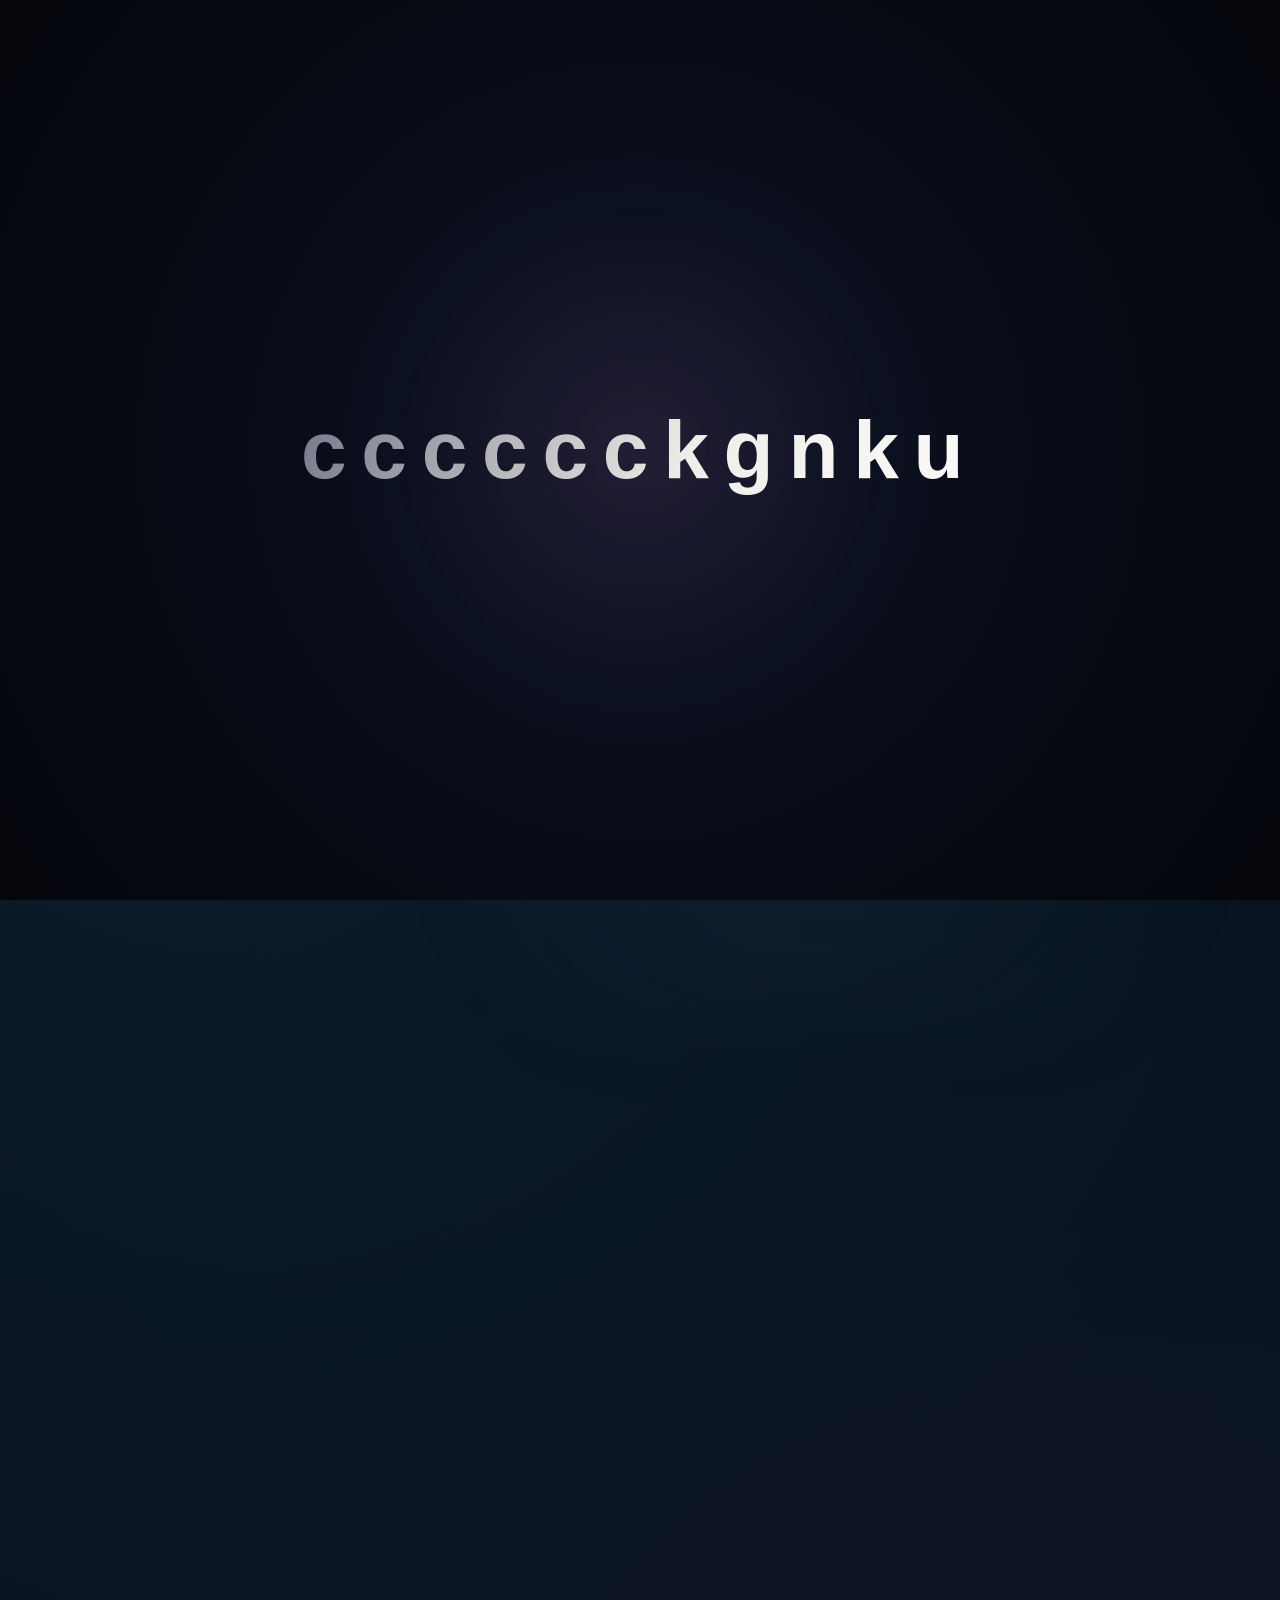
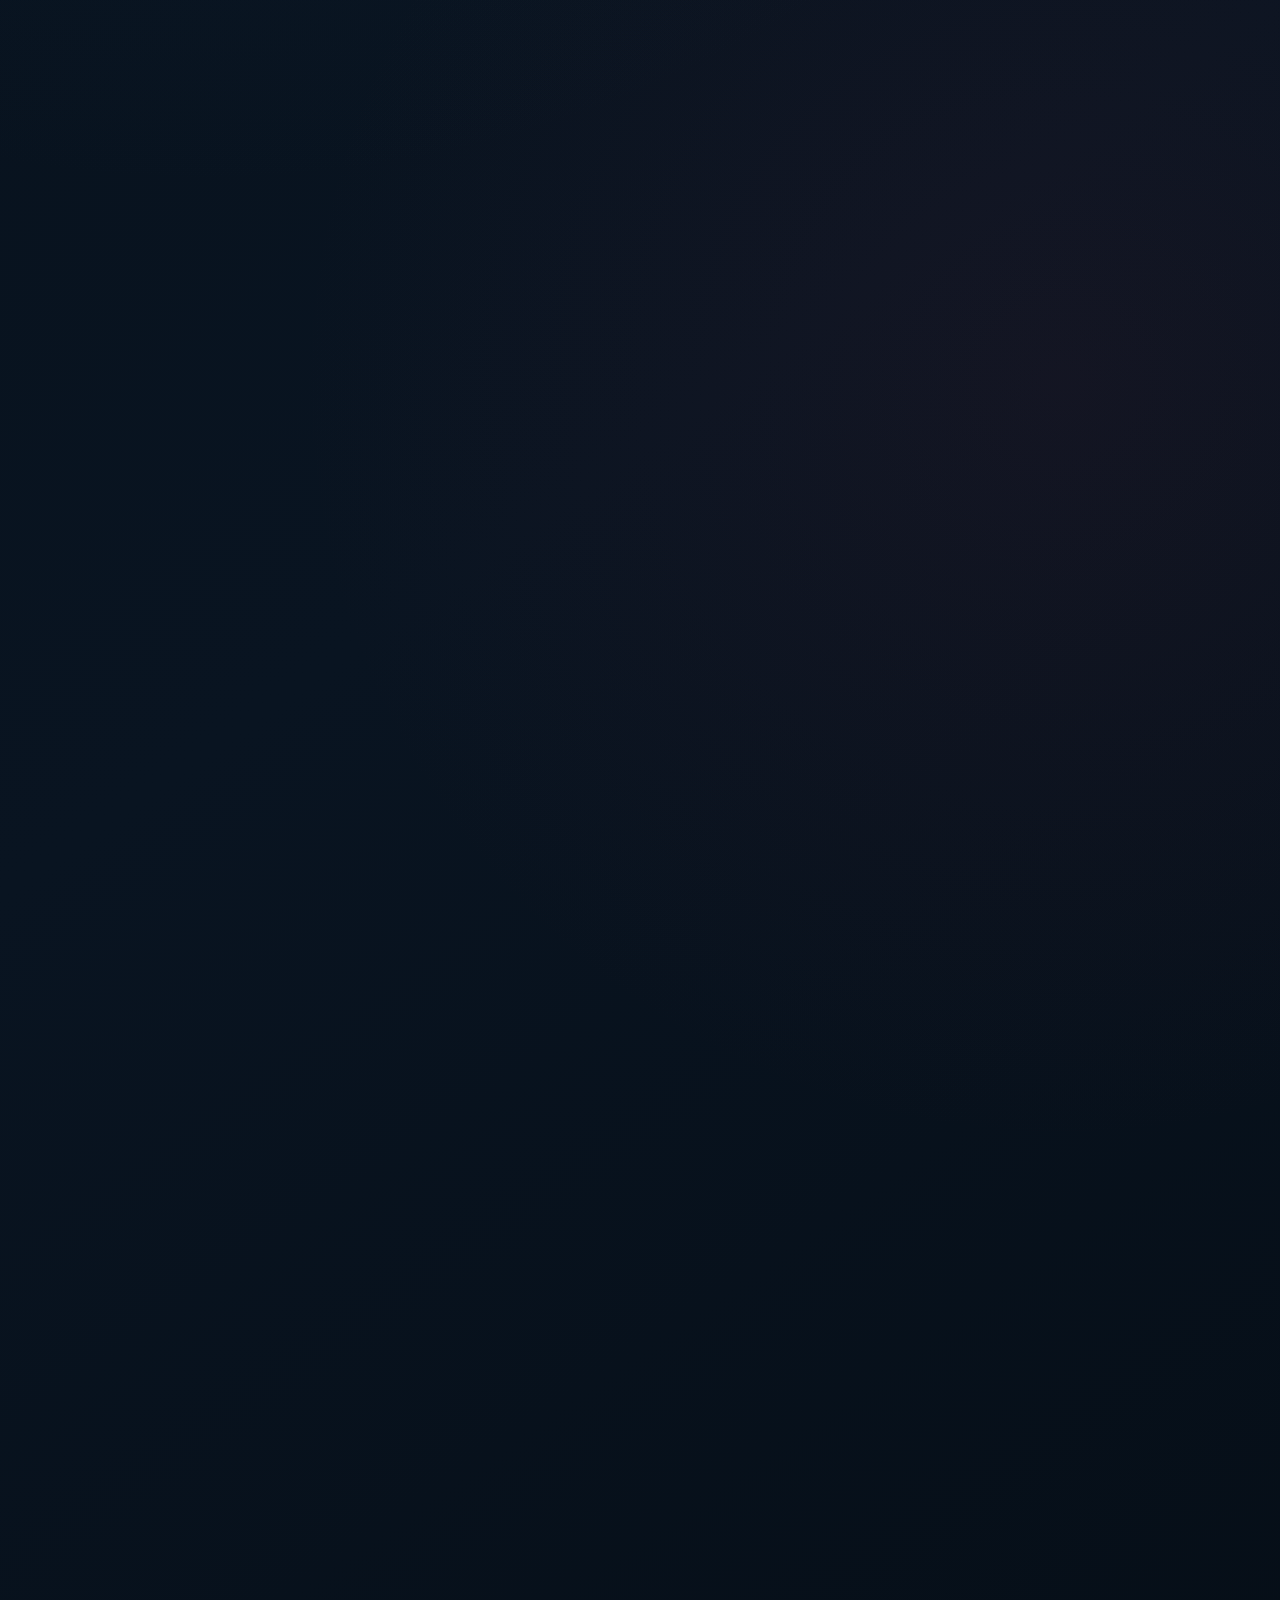
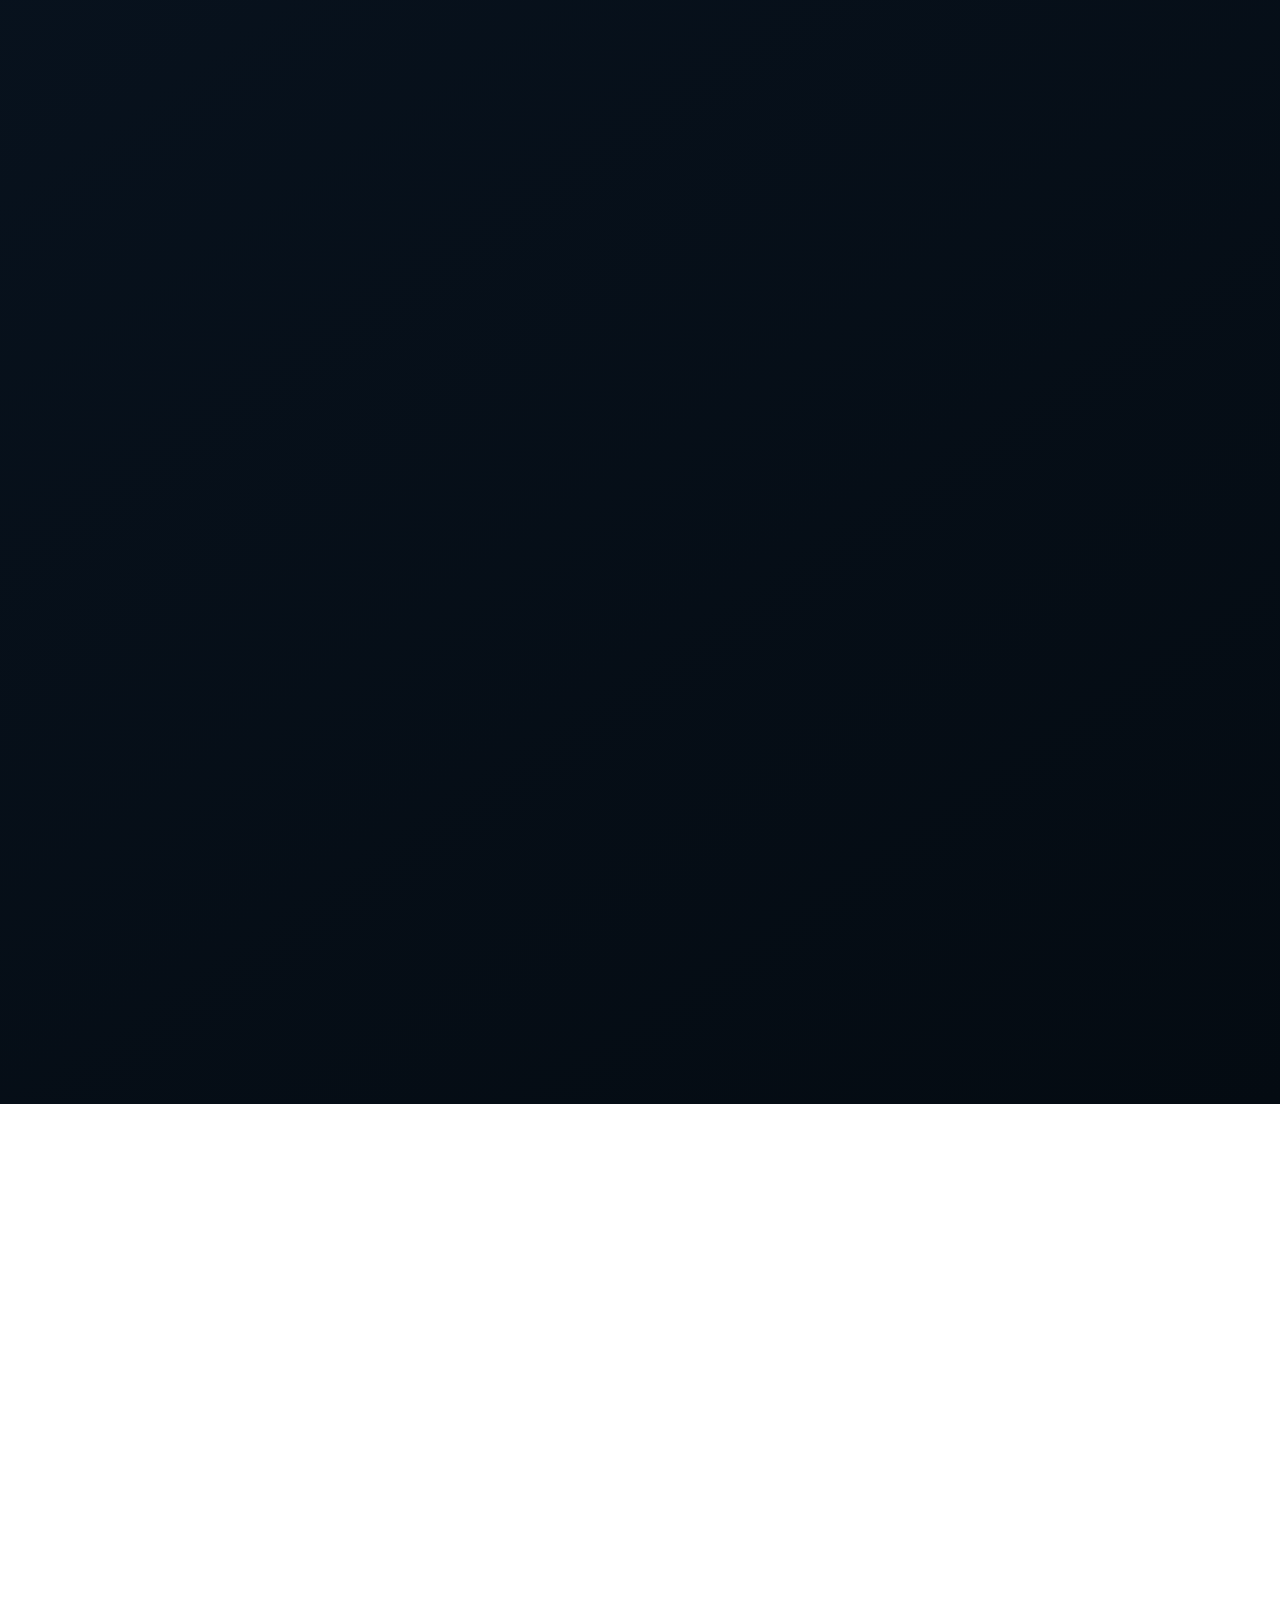
<file: index.html>
<!DOCTYPE html>
<html lang="zh-CN">
<head>
<meta charset="UTF-8">
<meta name="viewport" content="width=device-width, initial-scale=1, maximum-scale=1, minimum-scale=1, user-scalable=no, viewport-fit=cover">
<title>cccccckgnku</title>
<meta name="description" content="cccccckgnku — Personal Website">
<meta name="theme-color" content="#07111c">

<style>
:root{
  --bg:#06101a;
  --bg2:#0a1726;
  --ink:#f0eee8;
  --soft:#b9b6b1;
  --dim:#737d88;
  --red:#a92d49;
  --red2:#c13b58;
  --blue:#284b70;
  --line:rgba(240,238,232,.11);
}

*{box-sizing:border-box;margin:0;padding:0}
html{
  scroll-behavior:smooth;
  width:100%;
  max-width:100%;
  overflow-x:hidden;
  -webkit-text-size-adjust:100%;
  text-size-adjust:100%;
}
body{
  min-height:100vh;
  width:100%;
  max-width:100%;
  overflow-x:hidden;
  overscroll-behavior-x:none;
  touch-action:pan-y;
  -webkit-text-size-adjust:100%;
  color:var(--ink);
  background:
    radial-gradient(circle at 16% 15%,rgba(39,73,108,.18),transparent 30%),
    radial-gradient(circle at 83% 46%,rgba(117,39,61,.10),transparent 30%),
    linear-gradient(145deg,#06101a,#091421 48%,#040b12);
  font-family:-apple-system,BlinkMacSystemFont,"Segoe UI","Noto Sans SC",sans-serif;
}
body::before{
  content:"";
  position:fixed;
  inset:-15%;
  z-index:-2;
  pointer-events:none;
  background:
    radial-gradient(circle at 20% 25%,rgba(81,113,151,.13),transparent 23%),
    radial-gradient(circle at 76% 26%,rgba(215,221,229,.045),transparent 19%),
    radial-gradient(circle at 61% 79%,rgba(47,72,105,.14),transparent 29%);
  filter:blur(42px);
  animation:ambient 20s ease-in-out infinite alternate;
}
body::after{
  content:"";
  position:fixed;
  inset:0;
  z-index:-1;
  pointer-events:none;
  opacity:.16;
  background-image:
    linear-gradient(rgba(255,255,255,.018) 1px,transparent 1px),
    linear-gradient(90deg,rgba(255,255,255,.018) 1px,transparent 1px);
  background-size:72px 72px;
  mask-image:radial-gradient(ellipse at center,#000 10%,transparent 82%);
}
@keyframes ambient{
  0%{transform:translate(-2%,0) scale(1)}
  50%{transform:translate(2%,-1%) scale(1.04)}
  100%{transform:translate(-1%,2%) scale(1.02)}
}

/* =========================================================
   BOOT SCREEN — 保留原有加载动画结构与节奏
========================================================= */
#boot-screen{
  position:fixed;inset:0;z-index:10000;
  display:flex;align-items:center;justify-content:center;
  overflow:hidden;
  background:radial-gradient(circle at center,#151d35 0%,#090d19 42%,#04060b 100%);
  transition:opacity 1s cubic-bezier(.77,0,.18,1),visibility 1s;
}
#boot-screen.hide{opacity:0;visibility:hidden;pointer-events:none}
.boot-glow{
  position:absolute;width:460px;height:460px;border-radius:50%;
  background:radial-gradient(circle,rgba(143,36,56,.13),transparent 68%);
  filter:blur(30px);
  animation:bootGlow 4s ease-in-out infinite;
}
@keyframes bootGlow{
  0%,100%{transform:scale(.9);opacity:.5}
  50%{transform:scale(1.15);opacity:1}
}
.boot-logo{
  position:relative;z-index:2;
  font-size:clamp(34px,7vw,82px);
  font-weight:700;letter-spacing:.18em;color:transparent;
  background:linear-gradient(110deg,#76798a,var(--ink),#fff,var(--red2),var(--ink),#727687);
  background-size:300% auto;
  -webkit-background-clip:text;background-clip:text;
  opacity:0;
  filter:blur(16px) brightness(.5) drop-shadow(0 0 30px rgba(238,233,223,.12));
  animation:bootText 2.4s cubic-bezier(.16,1,.3,1) forwards,bootShine 3s 1s linear infinite;
}
@keyframes bootText{
  0%{opacity:0;transform:scale(.72) translateY(12px);letter-spacing:.65em;filter:blur(22px) brightness(.3)}
  35%{opacity:1}
  75%{filter:blur(0) brightness(1.2)}
  100%{opacity:1;transform:scale(1) translateY(0);letter-spacing:.18em;filter:blur(0) brightness(1)}
}
@keyframes bootShine{to{background-position:300% center}}
.boot-scan{
  position:absolute;width:min(650px,75vw);height:1px;
  background:linear-gradient(90deg,transparent,rgba(238,233,223,.8),rgba(143,36,56,.9),transparent);
  box-shadow:0 0 18px rgba(143,36,56,.45);
  animation:scan 2.4s cubic-bezier(.16,1,.3,1) forwards;
  transform:scaleX(0);
}
@keyframes scan{
  0%{transform:scaleX(0);opacity:0}
  35%{transform:scaleX(1);opacity:1}
  100%{transform:scaleX(1) translateY(80px);opacity:0}
}

/* =========================================================
   DYNAMIC BACKGROUND
========================================================= */
#dynamic-bg{
  position:fixed;inset:0;width:100%;height:100%;
  z-index:-3;pointer-events:none;opacity:.95;
}

/* extra visible atmosphere */
#site::before{
  content:"";
  position:fixed;
  inset:-25%;
  z-index:-4;
  pointer-events:none;
  background:
    conic-gradient(from 20deg at 52% 50%,
      rgba(33,89,145,.08),
      rgba(163,35,68,.06),
      rgba(71,104,164,.07),
      rgba(30,72,117,.04),
      rgba(163,35,68,.06),
      rgba(33,89,145,.08));
  filter:blur(70px);
  animation:pageSheen 18s linear infinite;
}
@keyframes pageSheen{
  from{transform:rotate(0deg) scale(1.04)}
  to{transform:rotate(360deg) scale(1.04)}
}
#cursor-glow{
  position:fixed;left:0;top:0;width:220px;height:220px;
  border-radius:50%;pointer-events:none;z-index:9998;
  transform:translate(-50%,-50%);
  background:radial-gradient(circle,rgba(188,216,255,.12),rgba(110,143,185,.045) 30%,transparent 70%);
  filter:blur(2px);opacity:0;transition:opacity .3s;
  mix-blend-mode:screen;
}
body.pointer-active #cursor-glow{opacity:1}
.pointer-trace{
  position:fixed;width:5px;height:5px;border-radius:50%;
  pointer-events:none;z-index:9997;
  background:rgba(218,230,246,.42);
  box-shadow:0 0 14px rgba(171,204,243,.25);
  animation:trace .75s ease-out forwards;
}
@keyframes trace{
  0%{opacity:.65;transform:translate(-50%,-50%) scale(1)}
  100%{opacity:0;transform:translate(-50%,-50%) scale(3.8)}
}
.interaction-ripple{
  position:fixed;width:8px;height:8px;border-radius:50%;
  pointer-events:none;z-index:9999;
  transform:translate(-50%,-50%);
  border:1px solid rgba(215,230,255,.72);
  box-shadow:0 0 20px rgba(180,205,255,.3);
  animation:ripple .85s cubic-bezier(.15,.7,.25,1) forwards;
}
@keyframes ripple{
  0%{width:8px;height:8px;opacity:.8}
  100%{width:140px;height:140px;opacity:0}
}

/* =========================================================
   PAGE
========================================================= */
#site{opacity:0;transform:translateY(24px);transition:opacity 1.1s cubic-bezier(.16,1,.3,1),transform 1.1s cubic-bezier(.16,1,.3,1)}
#site.show{opacity:1;transform:none}

main{position:relative}
.editorial{
  position:relative;
  min-height:100svh;
  width:100%;
  overflow:hidden;
}
.inner{
  width:min(1240px,100%);
  min-height:100svh;
  margin:auto;
  padding:clamp(70px,9vw,125px) clamp(28px,7vw,90px);
  position:relative;
}
.micro{
  color:#7f8790;
  font-size:11px;
  line-height:1;
  letter-spacing:.28em;
  text-transform:uppercase;
}
.micro.red{color:var(--red2)}
.rule{
  width:195px;height:1px;
  background:linear-gradient(90deg,var(--red2),rgba(193,59,88,.08));
  box-shadow:0 0 14px rgba(193,59,88,.22);
}

/* HERO — 按参考图重新排版 */
.hero .inner{
  display:flex;
  flex-direction:column;
  justify-content:center;
  padding-top:clamp(80px,10vh,145px);
  padding-bottom:80px;
}
.hero-copy{position:relative;z-index:3;max-width:850px}
.hero .micro{margin-bottom:46px}
.hero-title{
  font-size:clamp(62px,11vw,142px);
  line-height:.83;
  letter-spacing:-.075em;
  font-weight:760;
  white-space:nowrap;
  color:var(--ink);
  text-shadow:0 0 45px rgba(238,238,232,.045);
  margin-left:-4px;
}
.hero-title .red{color:var(--red2)}
.hero-sub{
  margin-top:62px;
  max-width:680px;
  color:#b4b2af;
  font-size:clamp(18px,2.1vw,28px);
  line-height:1.45;
  letter-spacing:-.025em;
}
.hero .rule{margin-top:74px}
.hero-meta{
  margin-top:70px;
  color:#747e89;
  font-size:12px;
  letter-spacing:.27em;
}
.hero-meta span{margin:0 12px;color:#59636e}

.hero-image{
  position:absolute;
  z-index:2;
  right:-2%;
  bottom:15.5%;
  width:min(53vw,560px);
  aspect-ratio:.84;
  overflow:hidden;
  background:#101827;
  box-shadow:0 30px 100px rgba(0,0,0,.28);
}
.hero-image img{
  width:100%;height:100%;display:block;object-fit:contain;
  filter:contrast(1.04) saturate(.78);
  transform:scale(1.025);
  transition:transform .9s cubic-bezier(.16,1,.3,1),filter .7s ease;
}
.hero-image::before{
  content:"";
  position:absolute;inset:0;z-index:2;pointer-events:none;
  background:
    linear-gradient(90deg,rgba(7,16,26,.12),transparent 40%),
    linear-gradient(0deg,rgba(7,16,26,.28),transparent 35%);
}
.hero-image::after{
  content:"";
  position:absolute;inset:0;z-index:3;pointer-events:none;
  opacity:.22;
  background:repeating-linear-gradient(0deg,transparent 0 3px,rgba(255,255,255,.035) 4px);
  mix-blend-mode:screen;
}
.hero-image:hover img{transform:none;filter:contrast(1.06) saturate(.92) brightness(1.06)}

.scroll-hint{
  position:absolute;left:clamp(28px,7vw,90px);bottom:42px;
  display:flex;align-items:center;gap:25px;
  color:#69737d;font-size:11px;letter-spacing:.3em;
}
.scroll-hint i{display:block;width:98px;height:1px;background:#6d7783}

/* ABOUT — 直接对应第二张参考图 */
.about .inner{
  display:flex;
  flex-direction:column;
  justify-content:flex-start;
  padding-top:clamp(85px,10vh,145px);
}
.section-number{margin-bottom:56px}
.section-label{
  color:#8a929a;
  font-size:12px;
  letter-spacing:.32em;
  margin-bottom:56px;
}
.about-title{
  max-width:700px;
  font-size:clamp(58px,9vw,116px);
  line-height:.86;
  letter-spacing:-.07em;
  font-weight:760;
  margin-bottom:105px;
}
.about-title span{display:block;color:#c8b6aa}
.about-copy{
  max-width:790px;
  color:#a9aaac;
  font-size:clamp(19px,2.35vw,31px);
  line-height:1.8;
  letter-spacing:-.02em;
}
.about-copy strong{color:#d7d5d0;font-weight:500}

/* 其余页面保持同一编辑感，不再使用原来的卡片网格 */
.list-section .inner{padding-top:clamp(90px,11vh,145px)}
.list-head{display:flex;align-items:flex-end;justify-content:space-between;gap:30px;margin-bottom:70px}
.list-title{
  font-size:clamp(54px,8vw,104px);
  line-height:.9;letter-spacing:-.07em;
}
.list-line{height:1px;flex:1;background:linear-gradient(90deg,var(--red2),transparent);margin-bottom:10px}
.rows{border-top:1px solid var(--line)}
.row{
  min-height:120px;
  display:grid;
  grid-template-columns:90px 1fr auto;
  align-items:center;
  gap:28px;
  border-bottom:1px solid var(--line);
  color:var(--ink);
  text-decoration:none;
  transition:background .35s,padding .45s,border-color .35s;
}
.row:hover{background:rgba(180,205,235,.035);padding-left:18px;border-color:rgba(193,59,88,.32)}
.row-num{font-size:11px;color:var(--red2);letter-spacing:.2em}
.row-name{font-size:clamp(20px,2.4vw,30px);letter-spacing:-.03em}
.row-desc{color:#737d87;font-size:12px;letter-spacing:.08em}
.row-arrow{color:#818b96;font-size:22px;transition:transform .35s,color .35s}
.row:hover .row-arrow{transform:translateX(8px);color:var(--red2)}

footer{
  min-height:25vh;
  width:min(1240px,100%);
  margin:auto;
  padding:60px clamp(28px,7vw,90px) 45px;
  border-top:1px solid var(--line);
  display:flex;justify-content:space-between;
  color:#68727c;font-size:11px;letter-spacing:.18em;
}

/* blur transition */
#page-transition{
  position:fixed;inset:0;z-index:15000;pointer-events:none;
  opacity:0;visibility:hidden;
  background:rgba(4,7,13,.12);
  backdrop-filter:blur(0);-webkit-backdrop-filter:blur(0);
  transition:opacity .28s ease,backdrop-filter .28s ease,visibility 0s linear .28s;
}
#page-transition.active{
  opacity:1;visibility:visible;
  backdrop-filter:blur(18px) saturate(.72);
  -webkit-backdrop-filter:blur(18px) saturate(.72);
  transition:opacity .2s ease,backdrop-filter .2s ease,visibility 0s;
}
#page-transition .transition-blur{
  position:absolute;inset:0;
  background:
    radial-gradient(circle at 50% 50%,rgba(238,233,223,.045),transparent 36%),
    radial-gradient(circle at 80% 20%,rgba(143,36,56,.07),transparent 30%);
}
.section-focus{animation:sectionFocus .65s cubic-bezier(.16,1,.3,1) both}
@keyframes sectionFocus{
  0%{opacity:.35;filter:blur(10px);transform:translateY(14px)}
  55%{opacity:1;filter:blur(1px);transform:translateY(0)}
  100%{opacity:1;filter:blur(0);transform:none}
}

/* reveal */
.reveal{opacity:0;transform:translateY(28px);transition:opacity .9s ease,transform .9s cubic-bezier(.16,1,.3,1)}
.reveal.visible{opacity:1;transform:none}

/* external link modal */
.modal{
  position:fixed;inset:0;z-index:11000;
  display:flex;align-items:center;justify-content:center;padding:20px;
  background:rgba(3,5,10,.62);backdrop-filter:blur(16px);
  opacity:0;visibility:hidden;transition:opacity .3s,visibility .3s;
}
.modal.active{opacity:1;visibility:visible}
.modal-box{
  width:min(430px,100%);padding:30px;border-radius:22px;
  border:1px solid rgba(238,233,223,.13);
  background:rgba(10,17,27,.94);
  box-shadow:0 35px 100px rgba(0,0,0,.55);
  transform:translateY(20px) scale(.96);
  transition:transform .4s cubic-bezier(.16,1,.3,1);
}
.modal.active .modal-box{transform:none}
.modal-warning{
  width:38px;height:38px;display:flex;align-items:center;justify-content:center;
  margin-bottom:20px;border-radius:12px;color:var(--ink);
  background:rgba(143,36,56,.18);border:1px solid rgba(143,36,56,.35)
}
.modal-box h3{font-size:20px;margin-bottom:12px}
.modal-box p{color:#89919a;line-height:1.75;font-size:13px;margin-bottom:25px}
.modal-buttons{display:flex;gap:10px}
.modal-buttons button{flex:1;border:0;padding:13px;border-radius:13px;cursor:pointer;font-size:13px}
.cancel{color:var(--ink);background:rgba(238,233,223,.07)}
.confirm{color:#fff;background:var(--red);box-shadow:0 8px 25px rgba(143,36,56,.25)}

#timeout-notice{
  position:fixed;right:22px;bottom:22px;z-index:12000;
  width:min(360px,calc(100vw - 44px));padding:17px 18px;
  display:flex;gap:13px;border:1px solid rgba(143,36,56,.38);
  border-radius:17px;background:rgba(13,17,29,.92);backdrop-filter:blur(20px);
  box-shadow:0 20px 60px rgba(0,0,0,.4);
  opacity:0;transform:translateY(20px) scale(.96);pointer-events:none;
  transition:opacity .4s,transform .4s
}
#timeout-notice.show{opacity:1;transform:none}
.timeout-icon{width:28px;height:28px;display:flex;align-items:center;justify-content:center;border-radius:9px;color:var(--ink);background:rgba(143,36,56,.22)}
.timeout-title{font-size:13px;font-weight:600;margin-bottom:4px}
.timeout-text{color:#89919a;font-size:11px;line-height:1.6}

/* mobile composition — 参考图的竖屏优先 */
@media(max-width:800px){
  .hero .inner{
    justify-content:flex-start;
    min-height:100svh;
    height:100svh;
    padding-top:clamp(78px,9.5vh,125px);
    padding-bottom:56px;
  }
  .hero .micro{margin-bottom:34px;font-size:10px;letter-spacing:.34em}
  .hero-title{
    font-size:clamp(42px,11.8vw,78px);
    line-height:.9;
    white-space:normal;
    max-width:91vw;
    overflow-wrap:anywhere;
  }
  .hero-sub{
    margin-top:45px;
    max-width:72vw;
    font-size:15px;
    line-height:1.48;
  }
  .hero .rule{margin-top:46px;width:145px}
  .hero-meta{margin-top:44px;font-size:10px}
  .hero-image{
    width:min(42vw,260px);
    max-width:42vw;
    right:0;
    bottom:15%;
    aspect-ratio:1 / 1;
  }
  .scroll-hint{bottom:31px;gap:22px}
  .scroll-hint i{width:96px}
  .about .inner{padding-top:clamp(85px,10vh,145px)}
  .section-number{margin-bottom:68px}
  .section-label{margin-bottom:57px}
  .about-title{font-size:clamp(58px,15vw,105px);margin-bottom:106px}
  .about-copy{font-size:20px;line-height:1.75;max-width:94vw}
  .list-head{margin-bottom:52px}
  .list-line{display:none}
  .row{grid-template-columns:42px 1fr auto;gap:15px;min-height:105px}
  .row-desc{display:none}
  .row:hover{padding-left:10px}
  footer{min-height:22vh;flex-direction:column;gap:12px}
}
@media(max-width:420px){
  .hero-title{font-size:61px}
  .hero-image{bottom:21%;width:62vw;max-width:62vw;right:0}
  .hero-sub{max-width:82vw;font-size:18px}
  .about-title{font-size:61px}
  .about-copy{font-size:19px}
}
@media(prefers-reduced-motion:reduce){
  *,*::before,*::after{scroll-behavior:auto!important;animation-duration:.001ms!important;animation-iteration-count:1!important;transition-duration:.001ms!important}
}

/* viewport stability */
img,canvas,svg,video{max-width:100%}
section,main,#site{max-width:100vw}
@media(max-width:800px){
  body{overflow-x:clip}
  .inner{width:100%;max-width:100vw}
}


@media(max-width:800px){
  section{min-height:100svh;max-height:100svh;overflow:hidden}
  .section-enter-blur{animation-duration:.62s}
  .hero-image img{object-fit:contain}
  .pointer-trace{transform:translate(-50%,-50%) scale(.72)}
}


/* Complete loading -> home transition */
#page-transition{
  position:fixed;
  inset:0;
  z-index:99999;
  display:flex;
  align-items:center;
  justify-content:center;
  background:#050c15;
  overflow:hidden;
  pointer-events:none;
  opacity:1;
  backdrop-filter:blur(0);
  -webkit-backdrop-filter:blur(0);
  transition:opacity 1.15s cubic-bezier(.2,.8,.2,1),
             backdrop-filter 1.2s ease,
             -webkit-backdrop-filter 1.2s ease;
}
#page-transition .transition-blur{
  position:absolute;
  inset:-18%;
  background:
    radial-gradient(circle at 50% 48%,rgba(106,153,210,.20),transparent 22%),
    radial-gradient(circle at 25% 30%,rgba(31,94,151,.18),transparent 28%),
    radial-gradient(circle at 78% 65%,rgba(157,40,72,.15),transparent 28%);
  filter:blur(42px);
  transform:scale(1.08);
  animation:transitionBreath 2.2s ease-in-out infinite;
}
#page-transition .transition-noise{
  position:absolute;
  inset:-50%;
  opacity:.09;
  background-image:
    radial-gradient(rgba(255,255,255,.6) .5px,transparent .7px);
  background-size:5px 5px;
  animation:transitionNoise 1.4s steps(5) infinite;
}
#page-transition .transition-line{
  position:absolute;
  width:34vw;
  max-width:320px;
  height:1px;
  background:linear-gradient(90deg,transparent,rgba(220,232,247,.7),transparent);
  box-shadow:0 0 28px rgba(126,181,238,.32);
  animation:transitionScan 1.8s cubic-bezier(.65,0,.25,1) infinite;
}
#page-transition .transition-word{
  position:relative;
  z-index:2;
  color:rgba(240,244,249,.86);
  font-size:10px;
  letter-spacing:.52em;
  text-indent:.52em;
  animation:transitionText 1.6s ease-in-out infinite;
}
#page-transition.is-leaving{
  opacity:0;
  backdrop-filter:blur(18px);
  -webkit-backdrop-filter:blur(18px);
}
@keyframes transitionBreath{
  0%,100%{transform:scale(1.08);opacity:.75}
  50%{transform:scale(1.18);opacity:1}
}
@keyframes transitionNoise{
  0%{transform:translate3d(0,0,0)}
  25%{transform:translate3d(2%, -1%,0)}
  50%{transform:translate3d(-1%,2%,0)}
  75%{transform:translate3d(1%,-2%,0)}
  100%{transform:translate3d(0,0,0)}
}
@keyframes transitionScan{
  0%{transform:translateY(-40vh) scaleX(.3);opacity:0}
  28%{opacity:.9}
  55%{transform:translateY(40vh) scaleX(1);opacity:.65}
  100%{transform:translateY(115vh) scaleX(.45);opacity:0}
}
@keyframes transitionText{
  0%,100%{opacity:.35;letter-spacing:.46em;filter:blur(1.5px)}
  50%{opacity:.95;letter-spacing:.58em;filter:blur(0)}
}

/* Category transitions: every category, including category 01 */
.section-enter-blur{
  animation:sectionEnterBlur .72s cubic-bezier(.18,.72,.2,1) both;
}
@keyframes sectionEnterBlur{
  0%{
    opacity:0;
    filter:blur(18px);
    transform:translateY(18px) scale(.985);
  }
  55%{
    opacity:.82;
    filter:blur(6px);
    transform:translateY(4px) scale(.995);
  }
  100%{
    opacity:1;
    filter:blur(0);
    transform:translateY(0) scale(1);
  }
}


/* Avatar interaction */
#avatar-trigger{
  position:relative;
  cursor:pointer;
  user-select:none;
  -webkit-tap-highlight-color:transparent;
  will-change:transform,filter;
}
#avatar-trigger::after{
  content:"";
  position:absolute;
  inset:-12px;
  border:1px solid rgba(177,210,242,0);
  border-radius:inherit;
  pointer-events:none;
  transition:border-color .35s ease,transform .45s ease,opacity .45s ease;
}
#avatar-trigger.avatar-pulse{
  animation:avatarPulse .48s cubic-bezier(.2,.8,.2,1);
}
#avatar-trigger.avatar-pulse::after{
  border-color:rgba(177,210,242,.18);
  transform:scale(1.035);
  opacity:0;
}
@keyframes avatarPulse{
  0%{transform:scale(1)}
  35%{transform:scale(.965)}
  72%{transform:scale(1.018)}
  100%{transform:scale(1)}
}

/* Toasts appear above the page and stack independently.
   Navy / ivory / muted red follows the OC palette. */
.avatar-message-stack{
  position:fixed;
  z-index:10000;
  top:clamp(22px,5vh,52px);
  left:50%;
  width:min(88vw,430px);
  transform:translateX(-50%);
  display:flex;
  flex-direction:column;
  align-items:center;
  gap:8px;
  pointer-events:none;
}
.avatar-message{
  position:relative;
  max-width:100%;
  padding:9px 17px;
  border:1px solid rgba(238,234,222,.15);
  border-left:2px solid rgba(174,42,73,.72);
  background:
    linear-gradient(90deg,rgba(116,24,49,.15),transparent 55%),
    rgba(7,15,27,.72);
  color:rgba(244,240,229,.92);
  box-shadow:
    0 8px 28px rgba(0,0,0,.18),
    0 0 24px rgba(30,74,119,.10);
  font-size:11px;
  line-height:1.35;
  letter-spacing:.16em;
  text-align:center;
  white-space:nowrap;
  opacity:0;
  filter:blur(7px);
  transform:translateY(-13px) scale(.96);
  backdrop-filter:blur(14px) saturate(1.1);
  -webkit-backdrop-filter:blur(14px) saturate(1.1);
  animation:toastIn .42s cubic-bezier(.18,.8,.2,1) forwards;
}
.avatar-message::before{
  content:"";
  position:absolute;
  inset:0;
  background:linear-gradient(90deg,rgba(255,255,255,.045),transparent 45%,rgba(255,255,255,.025));
  pointer-events:none;
}
.avatar-message.removing{
  animation:toastOut .45s cubic-bezier(.4,0,.8,.2) forwards;
}
@keyframes toastIn{
  0%{
    opacity:0;
    filter:blur(7px);
    transform:translateY(-13px) scale(.96);
  }
  65%{
    opacity:1;
    filter:blur(1px);
    transform:translateY(2px) scale(1.012);
  }
  100%{
    opacity:1;
    filter:blur(0);
    transform:translateY(0) scale(1);
  }
}
@keyframes toastOut{
  0%{
    opacity:1;
    filter:blur(0);
    transform:translateY(0) scale(1);
  }
  100%{
    opacity:0;
    filter:blur(5px);
    transform:translateY(-8px) scale(.97);
  }
}

@media(max-width:800px){
  .avatar-message-stack{
    top:clamp(18px,4.2vh,38px);
    width:min(88vw,360px);
    gap:7px;
  }
  .avatar-message{
    max-width:92vw;
    padding:8px 14px;
    font-size:10px;
    letter-spacing:.13em;
  }
}


/* Correct OC avatar presentation */
.hero-image{
  overflow:hidden;
  background:rgba(4,10,18,.20);
}
.hero-image img{
  object-position:center center;
}
@media(max-width:800px){
  .hero-image{
    width:min(50.4vw,312px);
    max-width:50.4vw;
    aspect-ratio:1/1;
  }
  .hero-image img{
    object-fit:contain !important;
  }
}


/* v12 — mobile avatar: fixed lower-right composition */
@media(max-width:800px){
  .hero-image{
    position:absolute !important;
    left:auto !important;
    right:5vw !important;
    top:auto !important;
    bottom:13vh !important;
    width:50.4vw !important;
    max-width:50.4vw !important;
    height:auto !important;
    aspect-ratio:1 / 1 !important;
    margin:0 !important;
    z-index:2 !important;
  }
  .hero-image img{
    width:100% !important;
    height:100% !important;
    object-fit:contain !important;
    object-position:center center !important;
  }
}
@media(max-width:420px){
  .hero-image{
    right:4.5vw !important;
    bottom:13vh !important;
    width:50.4vw !important;
    max-width:50.4vw !important;
  }
}

</style>
<link rel="preload" as="image" href="https://raw.githubusercontent.com/hate984890/hate984890.github.io/main/web/cacccckgnku.png">
</head>

<body>
<canvas id="dynamic-bg" aria-hidden="true"></canvas>
<div id="cursor-glow" aria-hidden="true"></div>
<div id="page-transition" aria-hidden="true"><div class="transition-blur"></div></div>

<div id="boot-screen">
  <div class="boot-glow"></div>
  <div class="boot-scan"></div>
  <div class="boot-logo">cccccckgnku</div>
</div>

<div id="page-transition" aria-hidden="true">
  <div class="transition-noise"></div>
  <div class="transition-blur"></div>
  <div class="transition-line"></div>
  <div class="transition-word">NEXUS</div>
</div>
<div class="avatar-message-stack" id="avatar-message-stack" aria-live="polite"></div>
<div id="site">
<main>

<section class="editorial hero" id="home">
  <div class="inner">
    <div class="hero-copy">
      <div class="micro">PERSONAL WEBSITE</div>
      <h1 class="hero-title">cccccc<span class="red">kgnku</span></h1>
      <p class="hero-sub">A small digital space built around me.</p>
      <div class="rule"></div>
      <div class="hero-meta">2026 <span>/</span> ONLINE</div>
    </div>

    <div class="hero-image" id="avatar-trigger" role="button" tabindex="0" aria-label="点击头像">
      <img src="https://raw.githubusercontent.com/hate984890/hate984890.github.io/main/web/cacccckgnku.png" alt="cccccckgnku" decoding="async" fetchpriority="low">
    </div>

    <div class="scroll-hint"><span>SCROLL</span><i></i></div>
  </div>
</section>

<section class="editorial about" id="about">
  <div class="inner">
    <div class="micro red section-number reveal">01</div>
    <div class="section-label reveal">ABOUT</div>
    <h2 class="about-title reveal">A little<span>about me.</span></h2>
    <p class="about-copy reveal">
      Welcome to my personal space. This website collects some of my
      <strong>interests, projects</strong> and places where you can find me.
    </p>
  </div>
</section>

<section class="editorial list-section" id="social">
  <div class="inner">
    <div class="list-head reveal">
      <div>
        <div class="micro red" style="margin-bottom:20px">02</div>
        <h2 class="list-title">Find me.</h2>
      </div>
      <div class="list-line"></div>
    </div>
    <div class="rows">
      <a class="row external-link reveal" href="https://b23.tv/IsgfW1R" data-name="Bilibili">
        <span class="row-num">01</span><span class="row-name">Bilibili</span><span class="row-desc">哔哩哔哩主页</span><span class="row-arrow">↗</span>
      </a>
      <a class="row external-link reveal" href="https://v.kuaishou.com/JPunrUZt" data-name="快手">
        <span class="row-num">02</span><span class="row-name">快手</span><span class="row-desc">快手主页</span><span class="row-arrow">↗</span>
      </a>
      <a class="row external-link reveal" href="https://v.douyin.com/FaHQHa4Hces/" data-name="抖音">
        <span class="row-num">03</span><span class="row-name">抖音</span><span class="row-desc">抖音主页</span><span class="row-arrow">↗</span>
      </a>
      <a class="row external-link reveal" href="https://qun.qq.com/universal-share/share?ac=1&authKey=MB9mYbn3b8YAchBk7kRetbuRzA9M6wj2jsZtQjGEfkeDeI67zSvmuFTGm5s0zkOJ&busi_data=eyJncm91cENvZGUiOiI3NDY2MjYyMDEiLCJ0b2tlbiI6IlBlcFpRZnBiWGRWWVhnUGhiOVE3SkRWVE80cVR5Y0FraXFYSUpnOXJhY3YvVk1scmY3T2FJYjZ0Mk9oU2FpQXciLCJ1aW4iOiIzNzU4MzY3ODg0In0%3D&data=cbBSuxZvHASI5hGS5Dg8t-swQTLLATThnxl9i0S13YOMr7EA7my8qL_Y6LSbVMPod3tc_k2YYMEvftGPCUNQsg&svctype=4&tempid=h5_group_info" data-name="QQ Group">
        <span class="row-num">04</span><span class="row-name">QQ Group</span><span class="row-desc">我的QQ群</span><span class="row-arrow">↗</span>
      </a>
      <a class="row external-link reveal" href="https://www.coolapk.com/u/25401824" data-name="CoolAPK">
        <span class="row-num">05</span><span class="row-name">CoolAPK</span><span class="row-desc">酷安主页</span><span class="row-arrow">↗</span>
      </a>
    </div>
  </div>
</section>

<section class="editorial list-section" id="projects">
  <div class="inner">
    <div class="list-head reveal">
      <div>
        <div class="micro red" style="margin-bottom:20px">03</div>
        <h2 class="list-title">Projects.</h2>
      </div>
      <div class="list-line"></div>
    </div>
    <div class="rows">
      <div class="row reveal"><span class="row-num">01</span><span class="row-name">OC / Illustration</span><span class="row-desc">原创角色与视觉创作</span><span class="row-arrow">+</span></div>
      <div class="row reveal"><span class="row-num">02</span><span class="row-name">Web Experiments</span><span class="row-desc">个人网页与互动视觉</span><span class="row-arrow">+</span></div>
      <div class="row reveal"><span class="row-num">03</span><span class="row-name">Digital Space</span><span class="row-desc">持续更新中的个人项目</span><span class="row-arrow">+</span></div>
    </div>
  </div>
</section>

</main>

<footer>
  <span>© 2026 cccccckgnku</span>
  <span>PERSONAL WEBSITE</span>
</footer>
</div>

<div class="modal" id="externalModal">
  <div class="modal-box">
    <div class="modal-warning">!</div>
    <h3>即将离开本站</h3>
    <p>你即将访问外部网站。外部页面的内容与安全性由对应网站负责。确定要继续访问吗？</p>
    <div class="modal-buttons">
      <button class="cancel" id="cancelBtn">返回</button>
      <button class="confirm" id="confirmBtn">继续访问</button>
    </div>
  </div>
</div>

<div id="timeout-notice">
  <div class="timeout-icon">!</div>
  <div><div class="timeout-title">加载超时</div><div class="timeout-text">已显示页面，部分资源可能仍在后台加载。</div></div>
</div>

<script>
/* =========================================================
   BOOT — 保持原有 3.2 秒进入主页 + 10 秒硬超时
========================================================= */
const bootScreen=document.getElementById("boot-screen");
const site=document.getElementById("site");
const timeoutNotice=document.getElementById("timeout-notice");
let pageShown=false;

function showMainPage(isTimeout=false){
  if(pageShown)return;
  pageShown=true;
  bootScreen.classList.add("hide");
  site.classList.add("show");
  if(isTimeout){
    setTimeout(()=>timeoutNotice.classList.add("show"),500);
    setTimeout(()=>timeoutNotice.classList.remove("show"),8500);
  }
}
document.addEventListener("DOMContentLoaded",()=>setTimeout(()=>showMainPage(false),3200));
setTimeout(()=>{if(!pageShown)showMainPage(true)},10000);

/* =========================================================
   DYNAMIC BACKGROUND
   雾化色块 + 微粒 + 极细流线；完全内置，无外部依赖
========================================================= */
(()=>{
  const canvas=document.getElementById("dynamic-bg");
  const ctx=canvas.getContext("2d",{alpha:true});
  const reduced=matchMedia("(prefers-reduced-motion: reduce)").matches;
  let w=0,h=0,dpr=1,last=0,particles=[],mouse={
    x:-9999,y:-9999,active:false,lastMove:0,
    vx:0,vy:0
  };

  const palette=[
    [52,82,119],[96,112,140],[156,47,70],[199,204,211],[35,58,87]
  ];

  function resize(){
    w=innerWidth;h=innerHeight;dpr=Math.min(devicePixelRatio||1,2);
    canvas.width=w*dpr;canvas.height=h*dpr;
    canvas.style.width=w+"px";canvas.style.height=h+"px";
    ctx.setTransform(dpr,0,0,dpr,0,0);
    const n=Math.min(230,Math.max(72,Math.floor(w*h/7800)));
    particles=Array.from({length:n},(_,i)=>({
      x:Math.random()*w,y:Math.random()*h,
      r:.3+Math.random()*1.45,
      vx:(Math.random()-.5)*.055,
      vy:(Math.random()-.5)*.055,
      a:.055+Math.random()*.28,
      p:Math.random()*6.28,
      s:.00018+Math.random()*.0009,
      c:palette[i%palette.length],
      life:Math.random(),
      orbit:Math.random()*6.28,
      phase:Math.random()*6.28
    }));
  }

  function blob(x,y,r,c,a){
    const g=ctx.createRadialGradient(x,y,0,x,y,r);
    g.addColorStop(0,`rgba(${c[0]},${c[1]},${c[2]},${a})`);
    g.addColorStop(.42,`rgba(${c[0]},${c[1]},${c[2]},${a*.38})`);
    g.addColorStop(1,"rgba(0,0,0,0)");
    ctx.fillStyle=g;ctx.fillRect(0,0,w,h);
  }

  function draw(t){
    const dt=Math.min(32,t-last||16);last=t;
    ctx.clearRect(0,0,w,h);

    /* 大面积流动雾团：比上一版明显很多，但仍然是 2D / 平面效果 */
    blob(w*.15+Math.sin(t*.00010)*w*.12,
         h*.18+Math.cos(t*.00008)*h*.10,
         Math.max(w,h)*.52,[28,84,145],.19);

    blob(w*.82+Math.cos(t*.00012)*w*.11,
         h*.42+Math.sin(t*.00009)*h*.13,
         Math.max(w,h)*.48,[166,35,66],.13);

    blob(w*.50+Math.sin(t*.00007)*w*.17,
         h*.78+Math.cos(t*.00010)*h*.08,
         Math.max(w,h)*.42,[77,104,153],.12);

    blob(w*.50+Math.cos(t*.00006)*w*.08,
         h*.36+Math.sin(t*.00011)*h*.09,
         Math.max(w,h)*.30,[210,217,228],.045);

    /* 鼠标附近的动态冷光 */
    if(mouse.active){
      blob(mouse.x,mouse.y,Math.max(w,h)*.21,[100,170,235],.10);
      blob(mouse.x+w*.04,mouse.y-h*.025,Math.max(w,h)*.11,[195,61,91],.045);
    }

    /* 环形光晕 */
    const cx=w*.52+Math.sin(t*.00009)*w*.03;
    const cy=h*.48+Math.cos(t*.00008)*h*.025;
    for(let i=0;i<4;i++){
      const rr=Math.min(w,h)*(0.18+i*.075)+Math.sin(t*.0007+i)*7;
      ctx.beginPath();
      ctx.arc(cx,cy,rr,0,Math.PI*2);
      ctx.lineWidth=1;
      ctx.strokeStyle=`rgba(${i%2?164:106},${i%2?56:145},${i%2?82:210},${0.045-i*.007})`;
      ctx.stroke();
    }

    /* 流动粒子：
       无操作 -> 自由漂散；
       指针/手指靠近 -> 粒子吸附、聚拢并产生连线；
       快速移动 -> 被拖拽后带有一点惯性。 */
    let nearby=[];
    particles.forEach((p,idx)=>{
      const driftX=Math.sin(t*.00030+p.phase)*.020;
      const driftY=Math.cos(t*.00024+p.orbit)*.020;

      if(!reduced){
        if(mouse.active){
          const dx=mouse.x-p.x,dy=mouse.y-p.y;
          const dist=Math.hypot(dx,dy);
          const radius=185;

          if(dist<radius){
            const force=Math.pow(1-dist/radius,2);
            const pull=.008 + force*.072;
            p.vx += (dx/(dist||1))*pull*dt;
            p.vy += (dy/(dist||1))*pull*dt;

            /* 指针移动时产生一点方向性拖拽 */
            p.vx += mouse.vx*force*.018;
            p.vy += mouse.vy*force*.018;

            if(dist<190) nearby.push({p,dist,force});
          }else{
            p.vx += driftX*.15*dt;
            p.vy += driftY*.15*dt;
          }
        }else{
          /* 没有操作时，缓慢、随机、自然地飘散 */
          p.vx += driftX*dt*.55 + Math.sin(t*.00017+p.p)*.004;
          p.vy += driftY*dt*.55 + Math.cos(t*.00019+p.phase)*.004;
        }

        /* 阻尼：避免粒子越跑越快 */
        p.vx*=.985;
        p.vy*=.985;

        const speed=Math.hypot(p.vx,p.vy);
        const maxSpeed=mouse.active ? .72 : .16;
        if(speed>maxSpeed){
          p.vx=p.vx/speed*maxSpeed;
          p.vy=p.vy/speed*maxSpeed;
        }

        p.x+=p.vx*dt;
        p.y+=p.vy*dt;

        if(p.x<-30)p.x=w+30;
        if(p.x>w+30)p.x=-30;
        if(p.y<-30)p.y=h+30;
        if(p.y>h+30)p.y=-30;
      }

      const pulse=.52+Math.sin(t*p.s+p.p)*.48;
      const size=p.r*(1+Math.sin(t*.0006+p.phase)*.30);

      /* 吸附时粒子更亮 */
      const highlight=mouse.active
        ? Math.max(0,1-Math.hypot(mouse.x-p.x,mouse.y-p.y)/185)
        : 0;

      ctx.beginPath();
      ctx.arc(p.x,p.y,size+highlight*1.25,0,Math.PI*2);
      ctx.fillStyle=`rgba(${p.c[0]},${p.c[1]},${p.c[2]},${p.a*pulse+highlight*.20})`;
      ctx.fill();

      /* 少量粒子有细微拖尾 */
      if(idx%9===0){
        ctx.beginPath();
        ctx.moveTo(p.x,p.y);
        ctx.lineTo(p.x-p.vx*280,p.y-p.vy*280);
        ctx.lineWidth=.55+highlight*.5;
        ctx.strokeStyle=`rgba(${p.c[0]},${p.c[1]},${p.c[2]},${.045+highlight*.08})`;
        ctx.stroke();
      }
    });

    /* 被吸附到指针附近的粒子之间形成短暂的神经网络式细线 */
    if(mouse.active && nearby.length){
      const maxLinks=Math.min(42,nearby.length*2);
      let links=0;
      for(let i=0;i<nearby.length && links<maxLinks;i++){
        for(let j=i+1;j<nearby.length && links<maxLinks;j++){
          const a=nearby[i].p,b=nearby[j].p;
          const dx=a.x-b.x,dy=a.y-b.y;
          const dist=Math.hypot(dx,dy);
          if(dist<78){
            const alpha=(1-dist/78)*.14;
            ctx.beginPath();
            ctx.moveTo(a.x,a.y);
            ctx.lineTo(b.x,b.y);
            ctx.lineWidth=.55;
            ctx.strokeStyle=`rgba(157,195,236,${alpha})`;
            ctx.stroke();
            links++;
          }
        }
      }
    }

    /* 指针核心吸附圈 */
    if(mouse.active){
      const pulse=1+Math.sin(t*.005)*.08;
      ctx.beginPath();
      ctx.arc(mouse.x,mouse.y,30*pulse,0,Math.PI*2);
      ctx.strokeStyle="rgba(169,207,245,.055)";
      ctx.lineWidth=1;
      ctx.stroke();
    }

    /* 更明显的流光曲线 */
    for(let i=0;i<7;i++){
      const y=h*(.09+i*.14)+Math.sin(t*.00018+i*1.7)*48;
      const lift=Math.sin(t*.00013+i)*90;
      ctx.beginPath();
      ctx.moveTo(-90,y);
      ctx.bezierCurveTo(
        w*.20,y-lift,
        w*.58,y+lift*.65,
        w+90,y+Math.cos(t*.00012+i)*60
      );
      ctx.lineWidth=i%2?.8:1.15;
      ctx.strokeStyle=i%3===0
        ? "rgba(175,205,239,.055)"
        : "rgba(173,73,103,.032)";
      ctx.stroke();
    }

    if(!reduced)requestAnimationFrame(draw);
  }

  addEventListener("resize",resize,{passive:true});
  addEventListener("pointermove",e=>{
    mouse.x=e.clientX;mouse.y=e.clientY;mouse.active=true;
  },{passive:true});
  addEventListener("pointerleave",()=>mouse.active=false,{passive:true});
  resize();requestAnimationFrame(draw);
})();

/* =========================================================
   POINTER / TOUCH INTERACTION
========================================================= */
(()=>{
  const glow=document.getElementById("cursor-glow");
  let tx=innerWidth/2,ty=innerHeight/2,x=tx,y=ty,lastTrail=0,mouseMoveTime=0;

  function animate(){
    x+=(tx-x)*.12;y+=(ty-y)*.12;
    glow.style.left=x+"px";glow.style.top=y+"px";
    requestAnimationFrame(animate);
  }
  animate();

  addEventListener("pointermove",e=>{
    tx=e.clientX;ty=e.clientY;
    document.body.classList.add("pointer-active");
    const now=performance.now();
    if(now-lastTrail>42){
      const dot=document.createElement("span");
      dot.className="pointer-trace";
      dot.style.left=e.clientX+"px";dot.style.top=e.clientY+"px";
      document.body.appendChild(dot);
      setTimeout(()=>dot.remove(),780);
      lastTrail=now;
    }
  },{passive:true});

  addEventListener("pointerleave",()=>document.body.classList.remove("pointer-active"),{passive:true});

  addEventListener("pointerdown",e=>{
    const r=document.createElement("span");
    r.className="interaction-ripple";
    r.style.left=e.clientX+"px";r.style.top=e.clientY+"px";
    document.body.appendChild(r);
    setTimeout(()=>r.remove(),900);
  },{passive:true});
})();

/* =========================================================
   SCROLL REVEAL + CATEGORY BLUR TRANSITION
========================================================= */
(()=>{
  const transition=document.getElementById("page-transition");
  const sections=[...document.querySelectorAll(".editorial")];

  const io=new IntersectionObserver(entries=>{
    entries.forEach(entry=>{
      if(entry.isIntersecting){
        entry.target.querySelectorAll(".reveal").forEach((el,i)=>{
          setTimeout(()=>el.classList.add("visible"),i*75);
        });
      }
    });
  },{threshold:.16});
  sections.forEach(s=>io.observe(s));

  let busy=false;
  document.querySelectorAll('a[href^="#"]').forEach(link=>{
    link.addEventListener("click",e=>{
      const target=document.querySelector(link.getAttribute("href"));
      if(!target||busy)return;
      e.preventDefault();busy=true;
      transition.classList.add("active");
      setTimeout(()=>{
        target.scrollIntoView({behavior:"instant",block:"start"});
        target.classList.remove("section-focus");
        void target.offsetWidth;target.classList.add("section-focus");
        setTimeout(()=>{transition.classList.remove("active");busy=false},220);
      },170);
    });
  });
})();

/* =========================================================
   EXTERNAL LINK WARNING
========================================================= */
(()=>{
  const modal=document.getElementById("externalModal");
  const confirm=document.getElementById("confirmBtn");
  const cancel=document.getElementById("cancelBtn");
  let pending=null;

  document.querySelectorAll(".external-link").forEach(link=>{
    link.addEventListener("click",e=>{
      const url=link.getAttribute("href");
      if(!url||url==="#")return;
      e.preventDefault();pending=url;modal.classList.add("active");
    });
  });
  cancel.addEventListener("click",()=>{pending=null;modal.classList.remove("active")});
  confirm.addEventListener("click",()=>{
    if(pending)window.open(pending,"_blank","noopener,noreferrer");
    pending=null;modal.classList.remove("active");
  });
  modal.addEventListener("click",e=>{
    if(e.target===modal){pending=null;modal.classList.remove("active")}
  });
  document.addEventListener("keydown",e=>{
    if(e.key==="Escape"){pending=null;modal.classList.remove("active")}
  });
})();
</script>

<script>
(function(){
  /* Avatar click sequence: every click creates its own toast.
     Toasts stack vertically and each one disappears exactly 3 seconds
     after its own creation. */
  const avatar=document.getElementById('avatar-trigger');
  const stack=document.getElementById('avatar-message-stack');
  if(avatar && stack){
    let clicks=0;

    function toastText(n){
      if(n===1) return '点我干嘛';
      if(n===2) return '你又点我';
      if(n===3) return '不要点我';
      if(n===4) return '那你点吧';
      return '点击'+n+'下';
    }

    function showAvatarToast(){
      clicks++;

      const toast=document.createElement('div');
      toast.className='avatar-message';
      toast.textContent=toastText(clicks);
      toast.dataset.click=String(clicks);
      stack.appendChild(toast);

      /* Each toast owns its own 3-second lifetime. */
      const removeToast=()=>{
        if(!toast.isConnected) return;
        toast.classList.add('removing');
        setTimeout(()=>toast.remove(),470);
      };
      setTimeout(removeToast,3000);

      avatar.classList.remove('avatar-pulse');
      void avatar.offsetWidth;
      avatar.classList.add('avatar-pulse');
    }

    avatar.addEventListener('click',showAvatarToast);
    avatar.addEventListener('keydown',e=>{
      if(e.key==='Enter' || e.key===' '){
        e.preventDefault();
        showAvatarToast();
      }
    });
  }

  /* Every category gets the same blur-in transition, including category 01.
     This deliberately runs on first render of each section as well. */
  const sections=[...document.querySelectorAll('main > section, #site section')];
  const observer=new IntersectionObserver(entries=>{
    entries.forEach(entry=>{
      if(entry.isIntersecting){
        const el=entry.target;
        el.classList.remove('section-enter-blur');
        void el.offsetWidth;
        el.classList.add('section-enter-blur');
      }
    });
  },{threshold:.18});

  sections.forEach(s=>observer.observe(s));

  /* Navigation clicks: immediately prime the destination with blur. */
  document.querySelectorAll('[data-section], a[href^="#"]').forEach(link=>{
    link.addEventListener('click',()=>{
      const id=link.getAttribute('href');
      if(!id || id==='#') return;
      const target=document.querySelector(id);
      if(target){
        target.classList.remove('section-enter-blur');
        void target.offsetWidth;
        target.classList.add('section-enter-blur');
      }
    });
  });

  /* Full loading completion -> cinematic reveal */
  const transition=document.getElementById('page-transition');
  function leaveTransition(){
    if(!transition) return;
    setTimeout(()=>{
      transition.classList.add('is-leaving');
      setTimeout(()=>transition.remove(),1250);
    },260);
  }
  if(document.readyState==='complete') leaveTransition();
  else window.addEventListener('load',leaveTransition,{once:true});
})();
</script>


<script>
(function(){
  const oc=document.querySelector('.hero-image img');
  if(!oc) return;
  oc.addEventListener('error',function(){
    if(!this.dataset.fallback){
      this.dataset.fallback='1';
      this.src='web/cacccckgnku.png';
    }
  },{once:true});
})();
</script>

</body>
</html>
</file>
